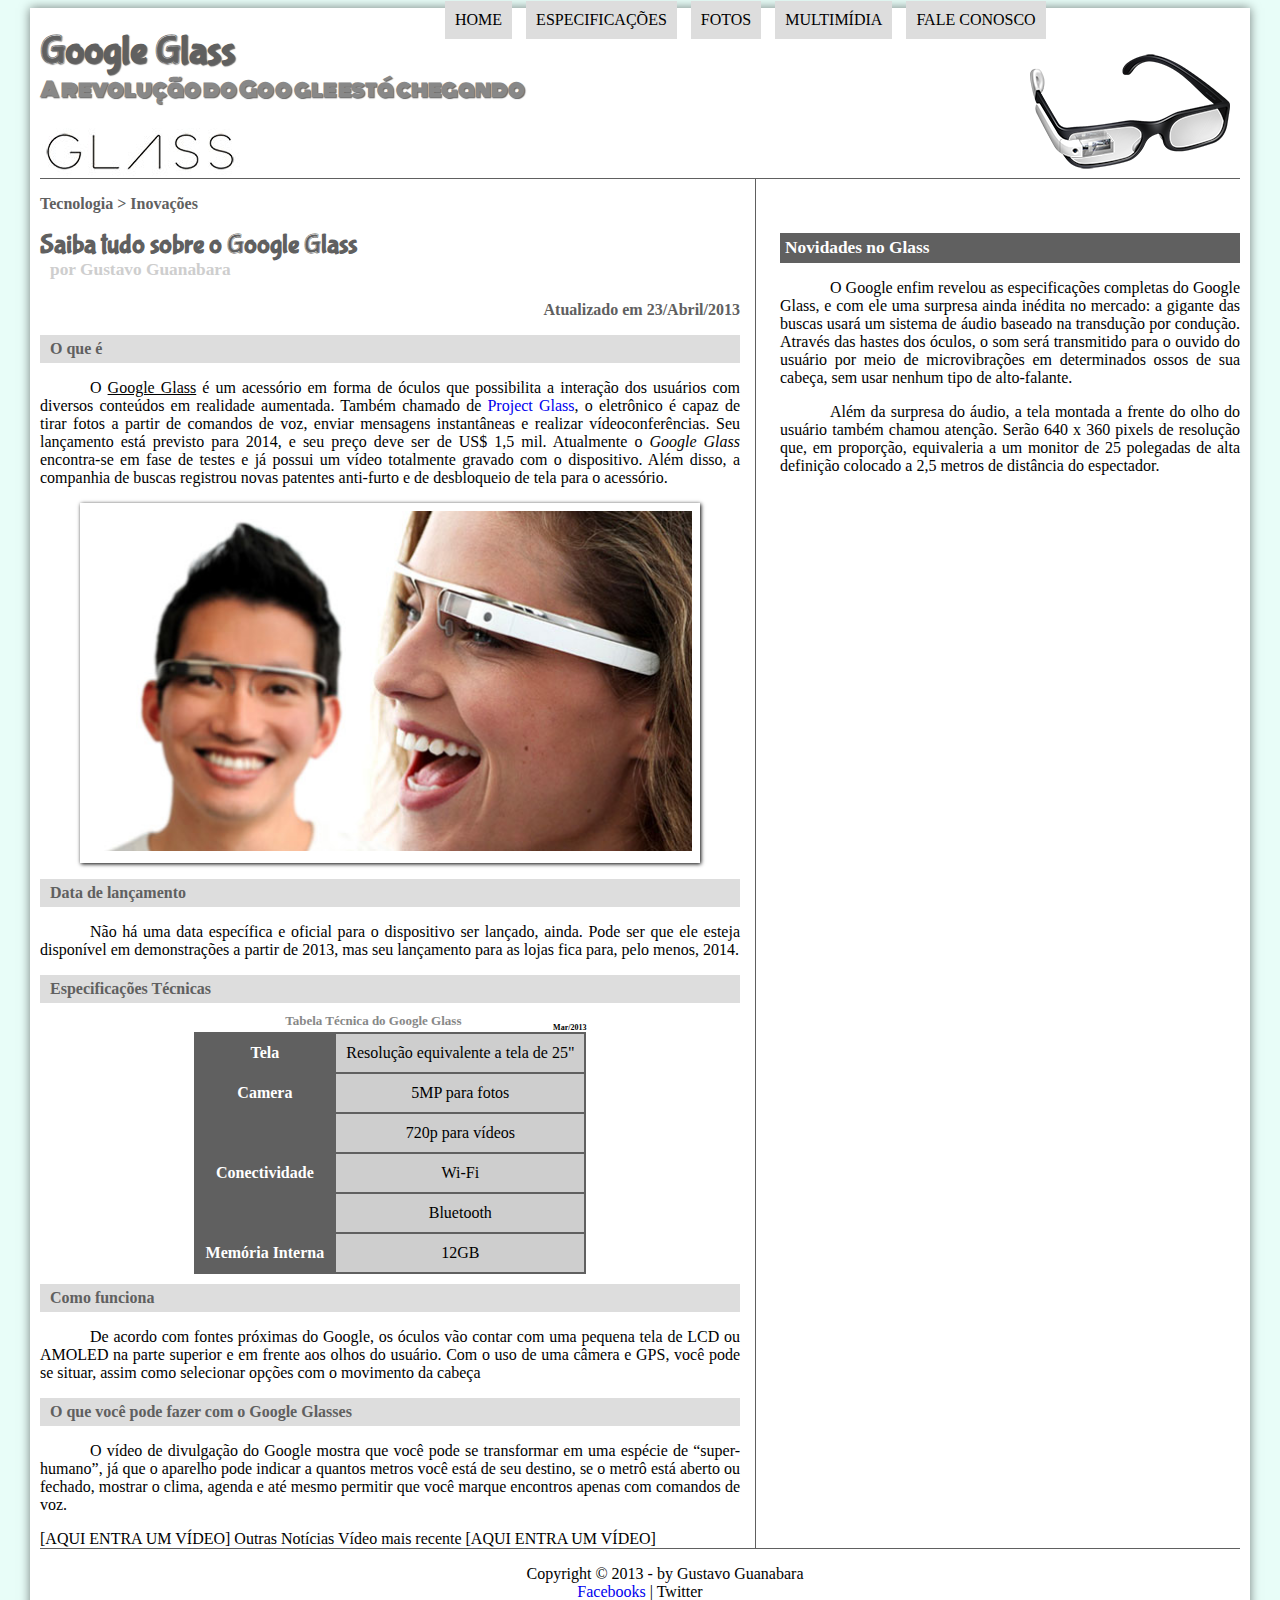
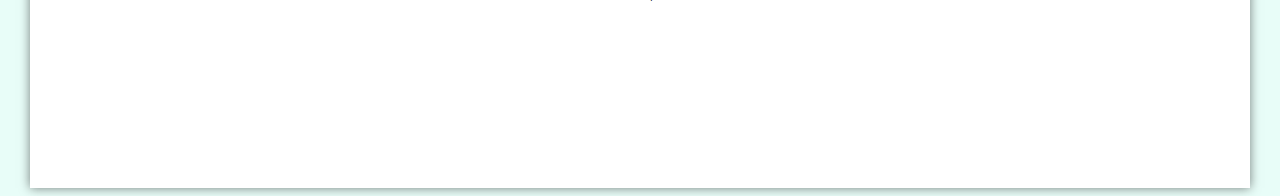
<file: index.html>
<!DOCTYPE html>
<html lang="pt-br">
<head>
	<link rel ="stylesheet" type="text/css" href="_css/estilo.css"/>
	<meta charset="UTF-8"/>
	<title>Tudo sobre o Google GlassXXXX</title>
</head>
<script src ="_javascript/funcoes.js" language ="javascript"></script>
<body>
	<div id="interface">
		<header id="cabecalho">
			<hgroup>
				<h1>Google Glass</h1>
				<h2>A revolução do Google está chegando</h2>
			</hgroup>
			<img id="icone" src="_imagens/glass-oculos-preto-peq.png"/>
			<nav id="menu">
				<h1>Menu Principal</h1>
				<ul type="square">
					<li onmouseover="mudaFoto('home.png')" onmouseout="mudaFoto('glass-oculos-preto-peq.png')"><a href="">Home</a></li>
					<li onmouseover="mudaFoto('especificacoes.png')" onmouseout="mudaFoto('glass-oculos-preto-peq.png')"><a href="specs.html">Especificações<a/></li>
					<li onmouseover="mudaFoto('fotos.png')" onmouseout="mudaFoto('glass-oculos-preto-peq.png')"><a href="fotos.html">Fotos</a></li>
					<li onmouseover="mudaFoto('multimidia.png')" onmouseout="mudaFoto('glass-oculos-preto-peq.png')"><a href="multimidia.html">Multimídia</a></li>
					<li onmouseover="mudaFoto('mao.png')" onmouseout="mudaFoto('glass-oculos-preto-peq.png')"><a href="fale-conosco.html">Fale conosco</a></li>
				</ul>
			</nav>
		</header>
		<section id="corpo">
			<article id="noticia-principal">
				<header id="cabecalho-de-artigo">
					<hgroup>		
						<h3>Tecnologia > Inovações</h3>
						<h1>Saiba tudo sobre o Google Glass</h1>
						<h2>por Gustavo Guanabara</h2>
						<h3 class="direita">Atualizado em 23/Abril/2013</h3>
					</hgroup>	
				</header>
				<h2>O que é</h2>
				<p>O <span style="text-decoration:underline">Google Glass</span> é um acessório em forma de óculos que possibilita a interação dos usuários com diversos conteúdos em realidade aumentada. Também chamado de <a href="http://www.google.com/glass/start/" target="_blank">Project Glass</a>, o eletrônico é capaz de tirar fotos a partir de comandos de voz, enviar mensagens instantâneas e realizar vídeoconferências. Seu lançamento está previsto para 2014, e seu preço deve ser de US$ 1,5 mil. Atualmente o <em>Google Glass </em>encontra-se em fase de testes e já possui um vídeo totalmente gravado com o dispositivo. Além disso, a companhia de buscas registrou novas patentes anti-furto e de desbloqueio de tela para o acessório.</p>
				<figure class="foto-legenda">
					<img src="_imagens/glass-quadro-homem-mulher.jpg"/>
					<figcaption>
						<h3>Google Glass</h3> 
						Uma nova maneira de ver o mundo!
					</figcaption>
				</figure>
				<h2>Data de lançamento</h2>
				<p>Não há uma data específica e oficial para o dispositivo ser lançado, ainda. Pode ser que ele esteja disponível em demonstrações a partir de 2013, mas seu lançamento para as lojas fica para, pelo menos, 2014.</p>

				<h2>Especificações Técnicas</h2>

				<table id="tabelaspec">
					<caption>
						Tabela Técnica do Google Glass <span>Mar/2013</span>
					</caption>	
						<tr><td class="ce">Tela</td><td class="cd">Resolução equivalente a tela de 25"</td></tr>

						<tr><td rowspan="2" class="ce">Camera</td><td class="cd"> 5MP para fotos</td></tr>
						<tr><td class="cd">720p para vídeos</td></tr>
						<tr><td class="ce"rowspan="2">Conectividade</td><td class="cd">Wi-Fi</td></tr>
						<tr><td class="cd">Bluetooth</td></tr>
						<tr><td class="ce">Memória Interna</td><td class="cd"> 12GB</td></tr>
					
				</table>
				<h2>Como funciona</h2>
				<p>De acordo com fontes próximas do Google, os óculos vão contar com uma pequena tela de LCD ou AMOLED na parte superior e em frente aos olhos do usuário. Com o uso de uma câmera e GPS, você pode se situar, assim como selecionar opções com o movimento da cabeça</p>

				<h2>O que você pode fazer com o Google Glasses</h2>
				<p>O vídeo de divulgação do Google mostra que você pode se transformar em uma espécie de “super-humano”, já que o aparelho pode indicar a quantos metros você está de seu destino, se o metrô está aberto ou fechado, mostrar o clima, agenda e até mesmo permitir que você marque encontros apenas com comandos de voz.</p>

				[AQUI ENTRA UM VÍDEO]

				Outras Notícias
				Vídeo mais recente

				[AQUI ENTRA UM VÍDEO]
			</article>
		</section>
		<aside id="lateral">
			<h2>Novidades no Glass</h2>
			<p>O Google enfim revelou as especificações completas do Google Glass, e com ele uma surpresa ainda inédita no mercado: a gigante das buscas usará um sistema de áudio baseado na transdução por condução. Através das hastes dos óculos, o som será transmitido para o ouvido do usuário por meio de microvibrações em determinados ossos de sua cabeça, sem usar nenhum tipo de alto-falante.</p>

			<p>Além da surpresa do áudio, a tela montada a frente do olho do usuário também chamou atenção. Serão 640 x 360 pixels de resolução que, em proporção, equivaleria a um monitor de 25 polegadas de alta definição colocado a 2,5 metros de distância do espectador.</p>
		</aside>
		<footer id="rodape">
			<p>Copyright &copy; 2013 - by Gustavo Guanabara <br/><a href="facebook.com.br" target="_blank">Facebooks</a> | Twitter</p>
		</footer>
	</div>
</body>
</html>
</file>
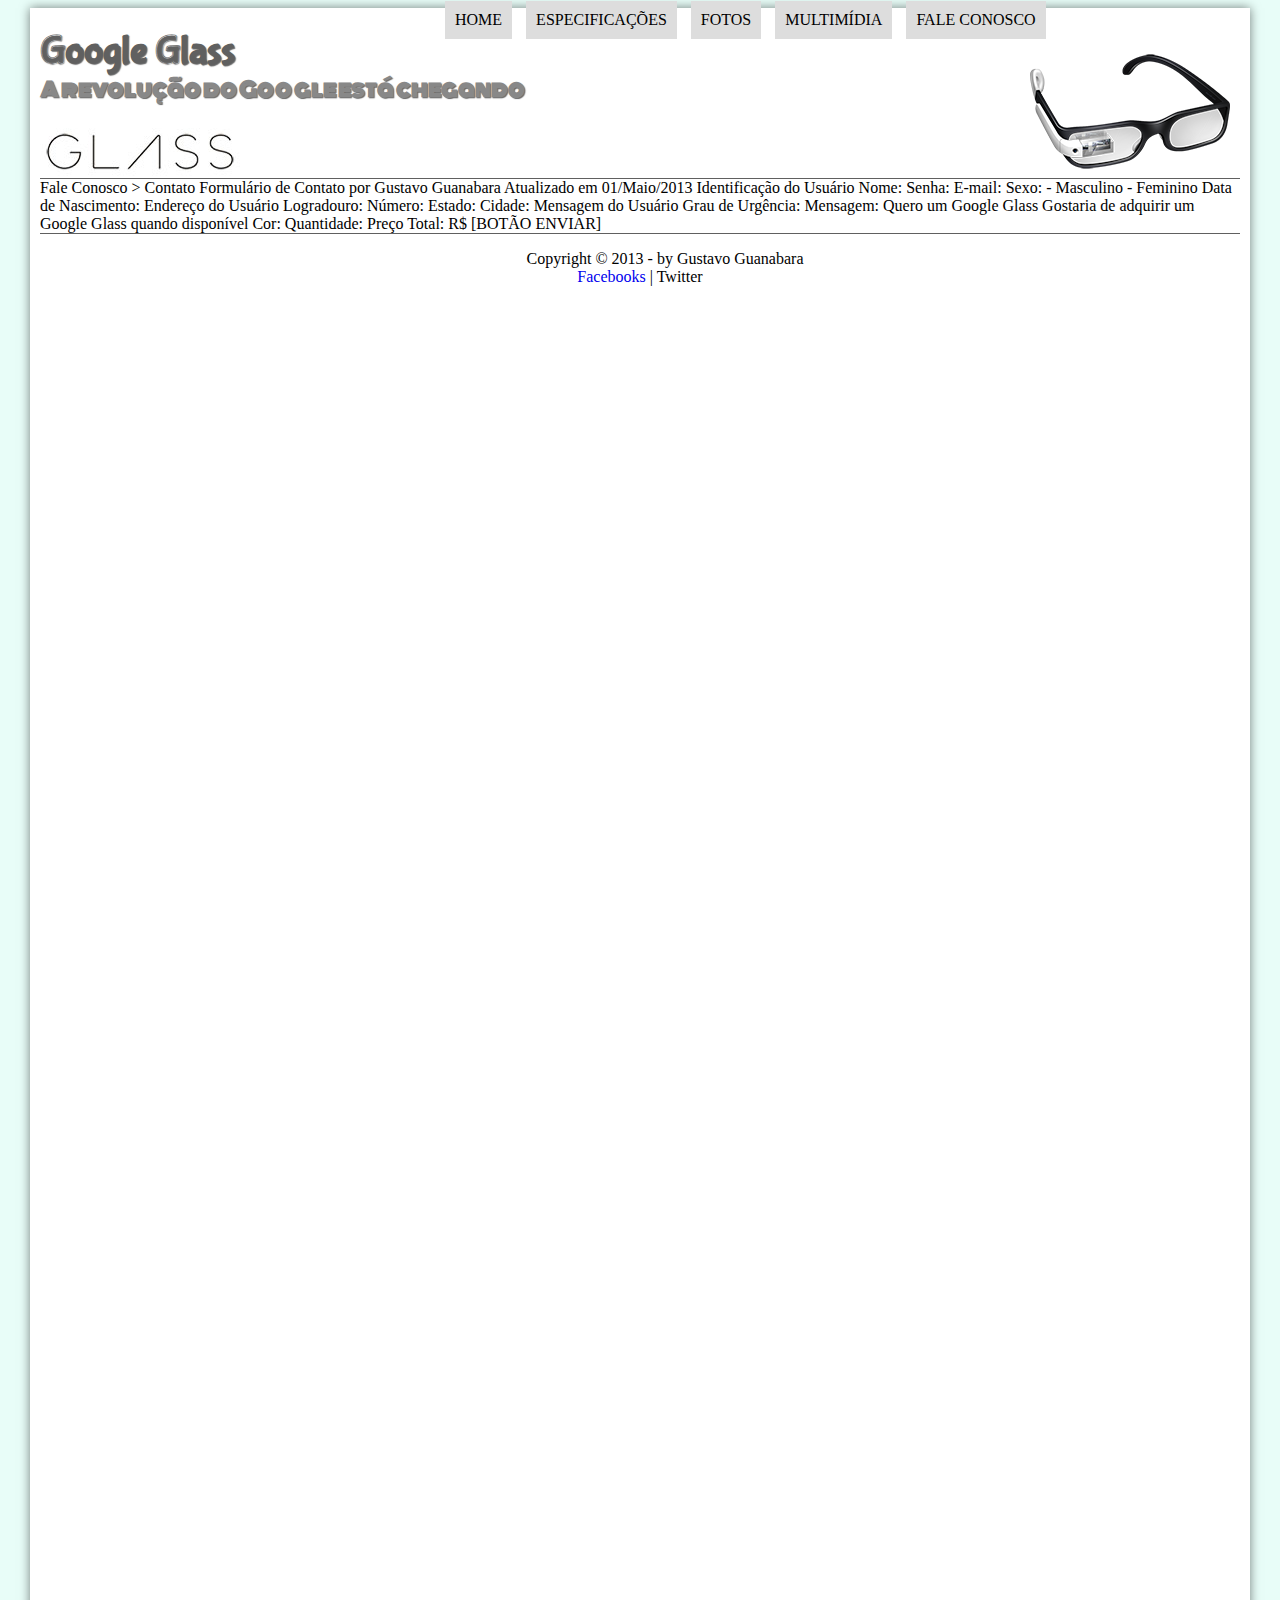
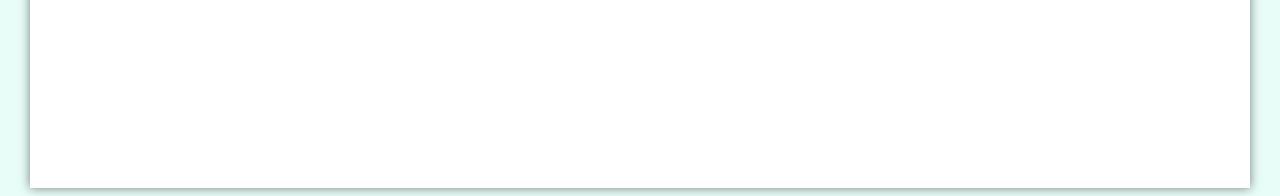
<file: fale-conosco.html>
<!DOCTYPE html>
<html lang="pt-br">
<head>
    <link rel ="stylesheet" type="text/css" href="_css/estilo.css"/>
    <meta charset="UTF-8"/>
    <title>Tudo sobre o Google Glass</title>
</head>
<script src ="_javascript/funcoes.js" language ="javascript"></script>
<body>
    <div id="interface">
        <header id="cabecalho">
            <hgroup>
                <h1>Google Glass</h1>
                <h2>A revolução do Google está chegando</h2>
            </hgroup>
            <img id="icone" src="_imagens/glass-oculos-preto-peq.png"/>
            <nav id="menu">
                <h1>Menu Principal</h1>
                <ul type="square">
                    <li onmouseover="mudaFoto('home.png')" onmouseout="mudaFoto('glass-oculos-preto-peq.png')"><a href="index.html">Home</a></li>
                    <li onmouseover="mudaFoto('especificacoes.png')" onmouseout="mudaFoto('glass-oculos-preto-peq.png')"><a href="specs.html">Especificações</a></li>
                    <li onmouseover="mudaFoto('fotos.png')" onmouseout="mudaFoto('glass-oculos-preto-peq.png')"><a href="fotos.html">Fotos</a></li>
                    <li onmouseover="mudaFoto('multimidia.png')" onmouseout="mudaFoto('glass-oculos-preto-peq.png')"><a href="multimidia.html">Multimídia</a></li>
                    <li onmouseover="mudaFoto('mao.png')" onmouseout="mudaFoto('glass-oculos-preto-peq.png')"><a href="fale-conosco.html">Fale conosco</a></li>
                </ul>
            </nav>
        </header>

Fale Conosco > Contato
Formulário de Contato
por Gustavo Guanabara
Atualizado em 01/Maio/2013

Identificação do Usuário
    Nome:
    Senha:
    E-mail:
    Sexo:
        - Masculino
        - Feminino
    Data de Nascimento:

Endereço do Usuário
    Logradouro:
    Número:
    Estado:
    Cidade:

Mensagem do Usuário
    Grau de Urgência:
    Mensagem:

Quero um Google Glass
    Gostaria de adquirir um Google Glass quando disponível
    Cor:
    Quantidade:
    Preço Total: R$


[BOTÃO ENVIAR]

        <footer id="rodape">
            <p>Copyright &copy; 2013 - by Gustavo Guanabara <br/><a href="facebook.com.br" target="_blank">Facebooks</a> | Twitter</p>
        </footer>
    </div>
</body>
</html>
</file>
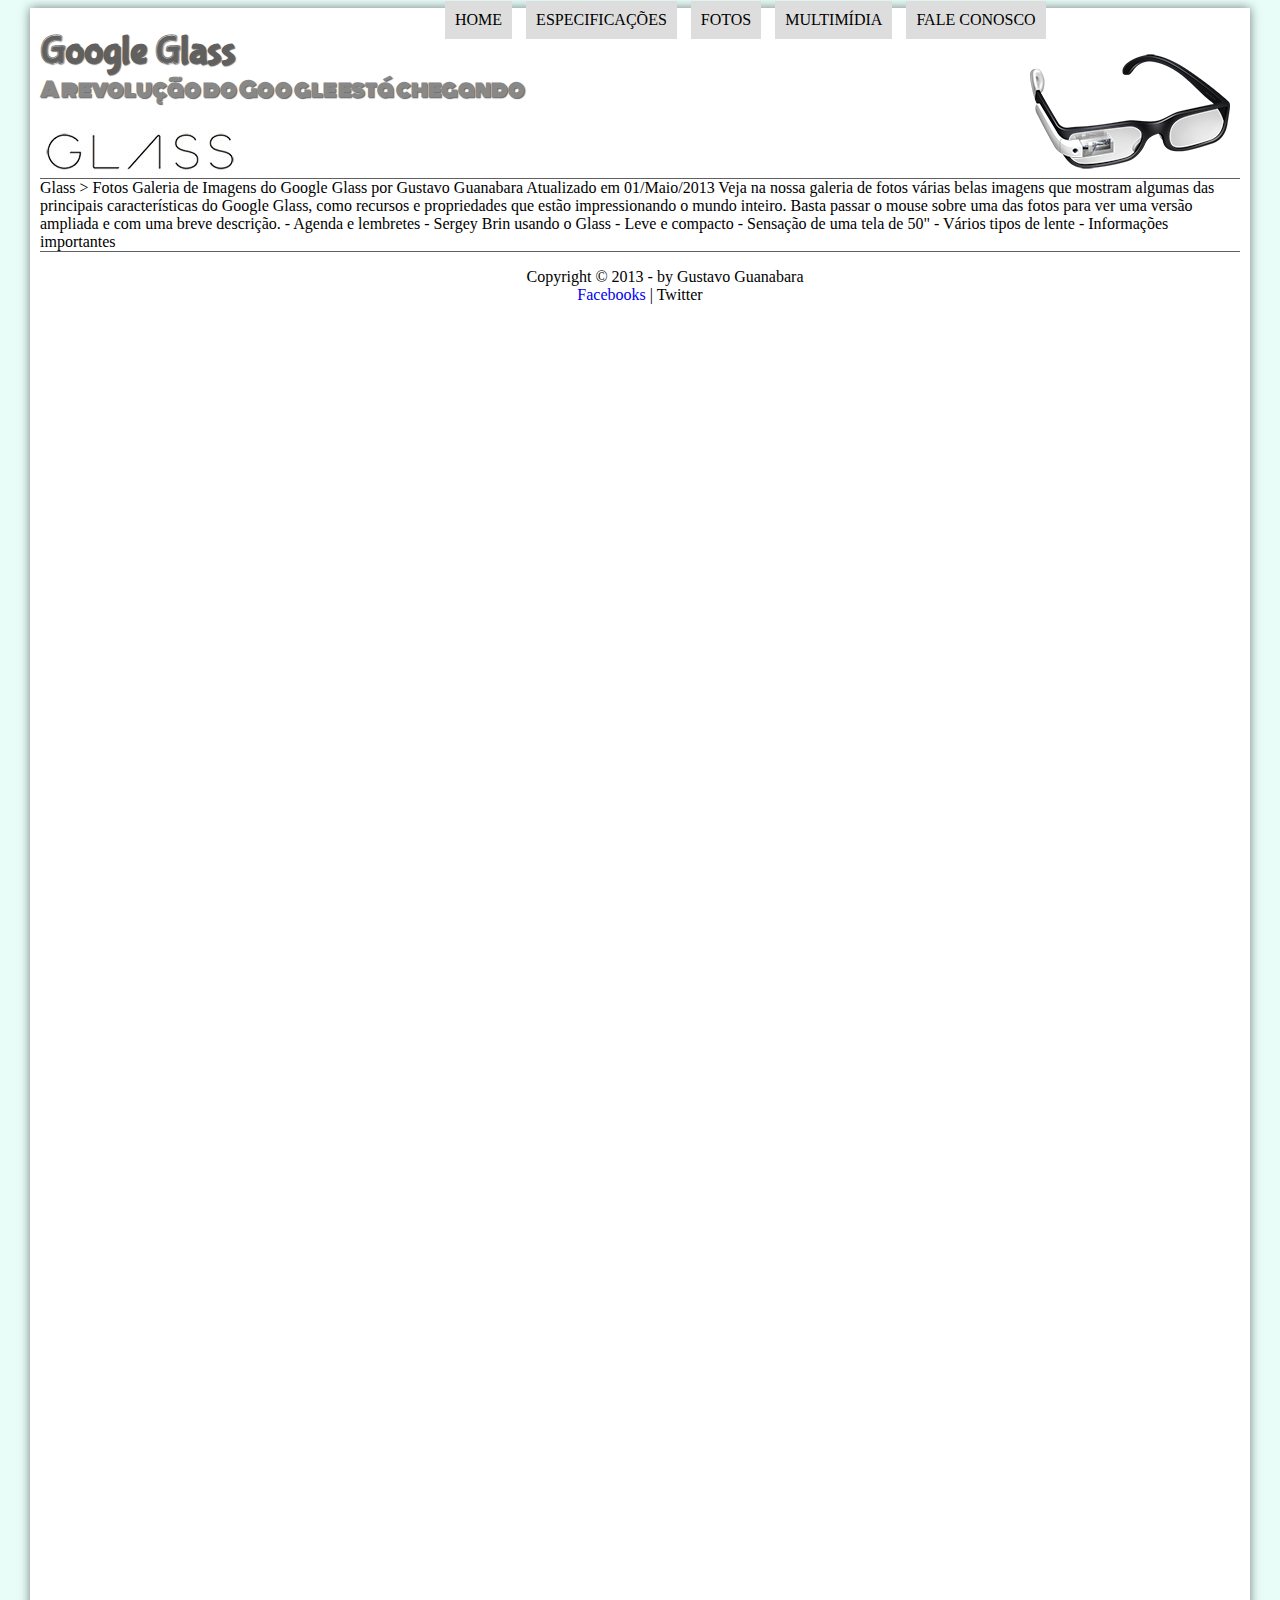
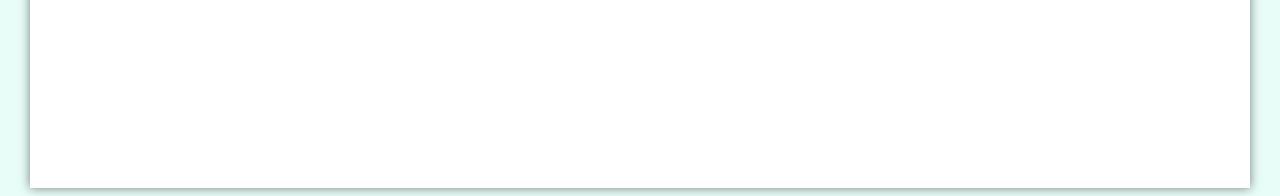
<file: fotos.html>
<!DOCTYPE html>
<html lang="pt-br">
<head>
	<link rel ="stylesheet" type="text/css" href="_css/estilo.css"/>
	<meta charset="UTF-8"/>
	<title>Tudo sobre o Google Glass</title>
</head>
<script src ="_javascript/funcoes.js" language ="javascript"></script>
<body>
	<div id="interface">
		<header id="cabecalho">
			<hgroup>
				<h1>Google Glass</h1>
				<h2>A revolução do Google está chegando</h2>
			</hgroup>
			<img id="icone" src="_imagens/glass-oculos-preto-peq.png"/>
			<nav id="menu">
				<h1>Menu Principal</h1>
				<ul type="square">
					<li onmouseover="mudaFoto('home.png')" onmouseout="mudaFoto('glass-oculos-preto-peq.png')"><a href="index.html">Home</a></li>
					<li onmouseover="mudaFoto('especificacoes.png')" onmouseout="mudaFoto('glass-oculos-preto-peq.png')"><a href="specs.html">Especificações</a></li>
					<li onmouseover="mudaFoto('fotos.png')" onmouseout="mudaFoto('glass-oculos-preto-peq.png')"><a href="fotos.html">Fotos</a></li>
					<li onmouseover="mudaFoto('multimidia.png')" onmouseout="mudaFoto('glass-oculos-preto-peq.png')"><a href="multimidia.html">Multimídia</a></li>
					<li onmouseover="mudaFoto('mao.png')" onmouseout="mudaFoto('glass-oculos-preto-peq.png')"><a href="fale-conosco.html">Fale conosco</a></li>
				</ul>
			</nav>
		</header>

Glass > Fotos
Galeria de Imagens do Google Glass
por Gustavo Guanabara
Atualizado em 01/Maio/2013

Veja na nossa galeria de fotos várias belas imagens que mostram algumas das principais características do Google Glass, como recursos e propriedades que estão impressionando o mundo inteiro. Basta passar o mouse sobre uma das fotos para ver uma versão ampliada e com uma breve descrição.

- Agenda e lembretes
- Sergey Brin usando o Glass
- Leve e compacto
- Sensação de uma tela de 50"
- Vários tipos de lente
- Informações importantes

		<footer id="rodape">
			<p>Copyright &copy; 2013 - by Gustavo Guanabara <br/><a href="facebook.com.br" target="_blank">Facebooks</a> | Twitter</p>
		</footer>
	</div>
</body>
</html>
</file>
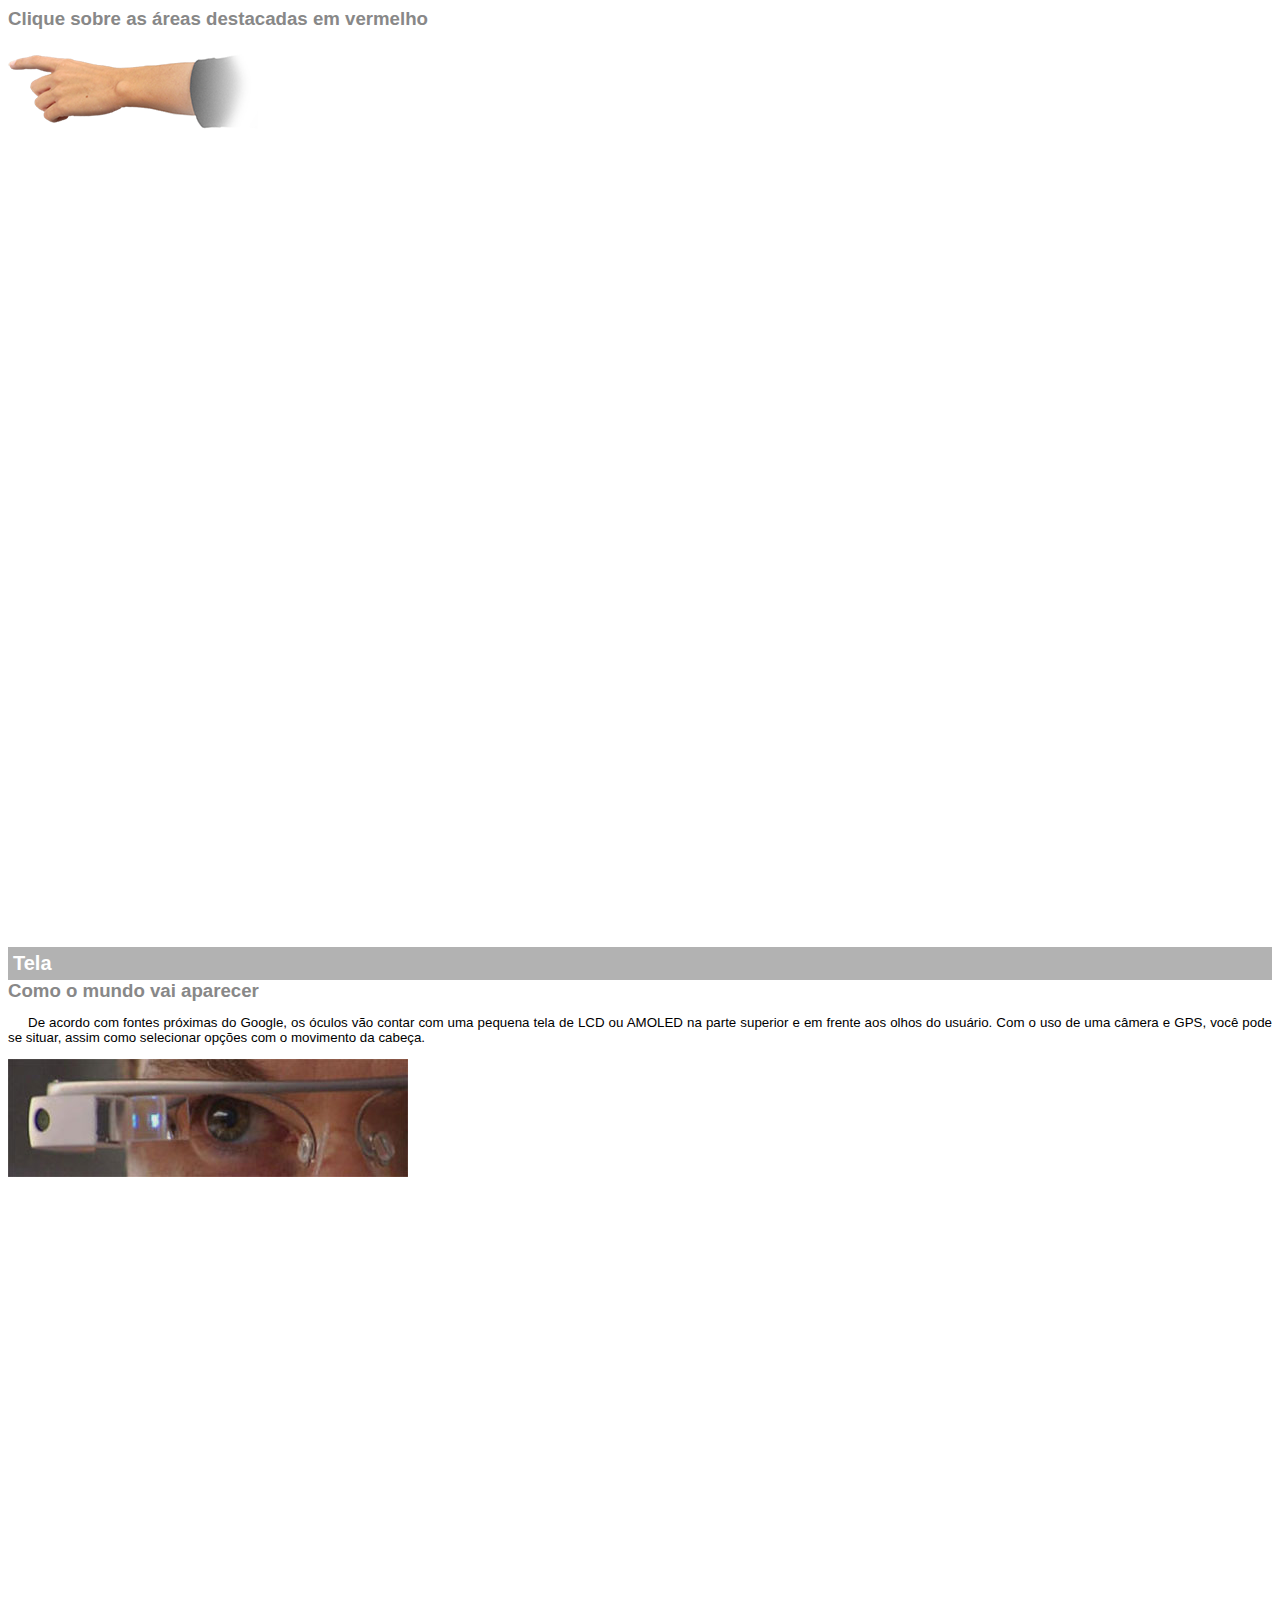
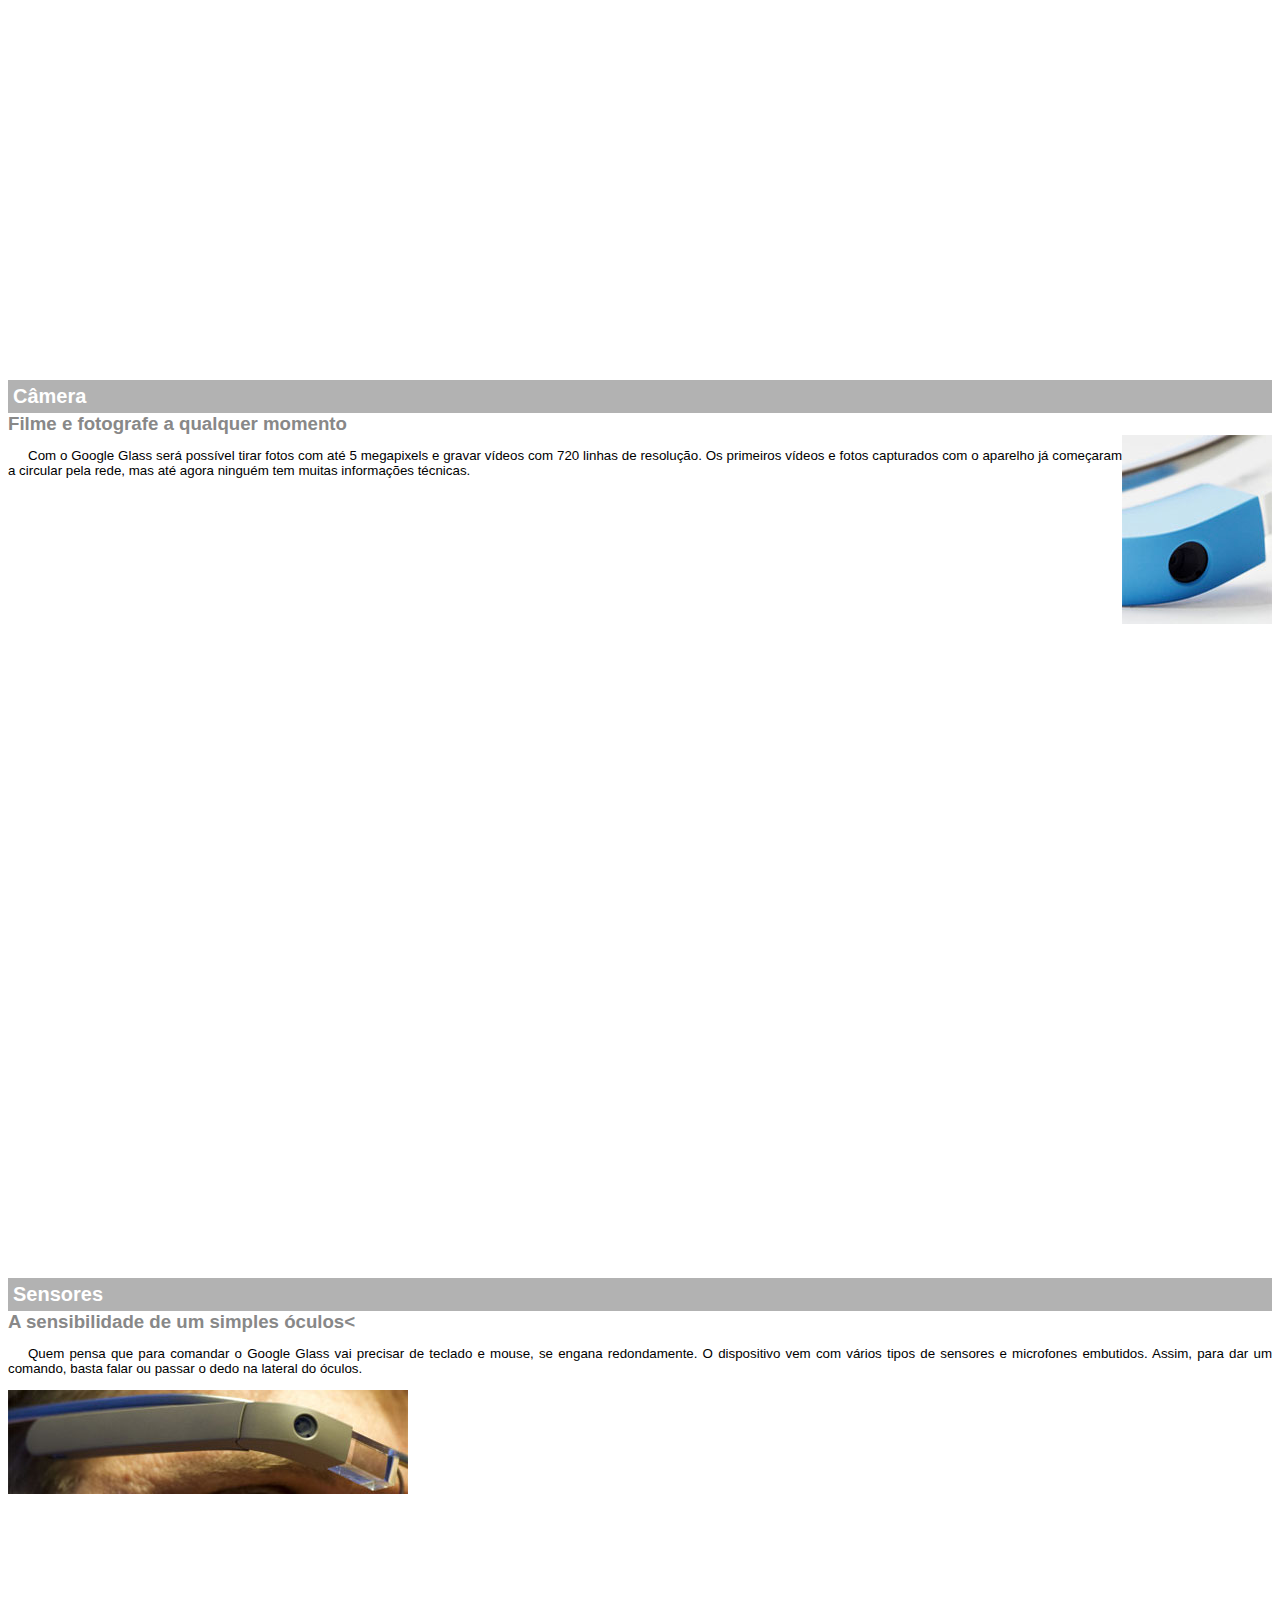
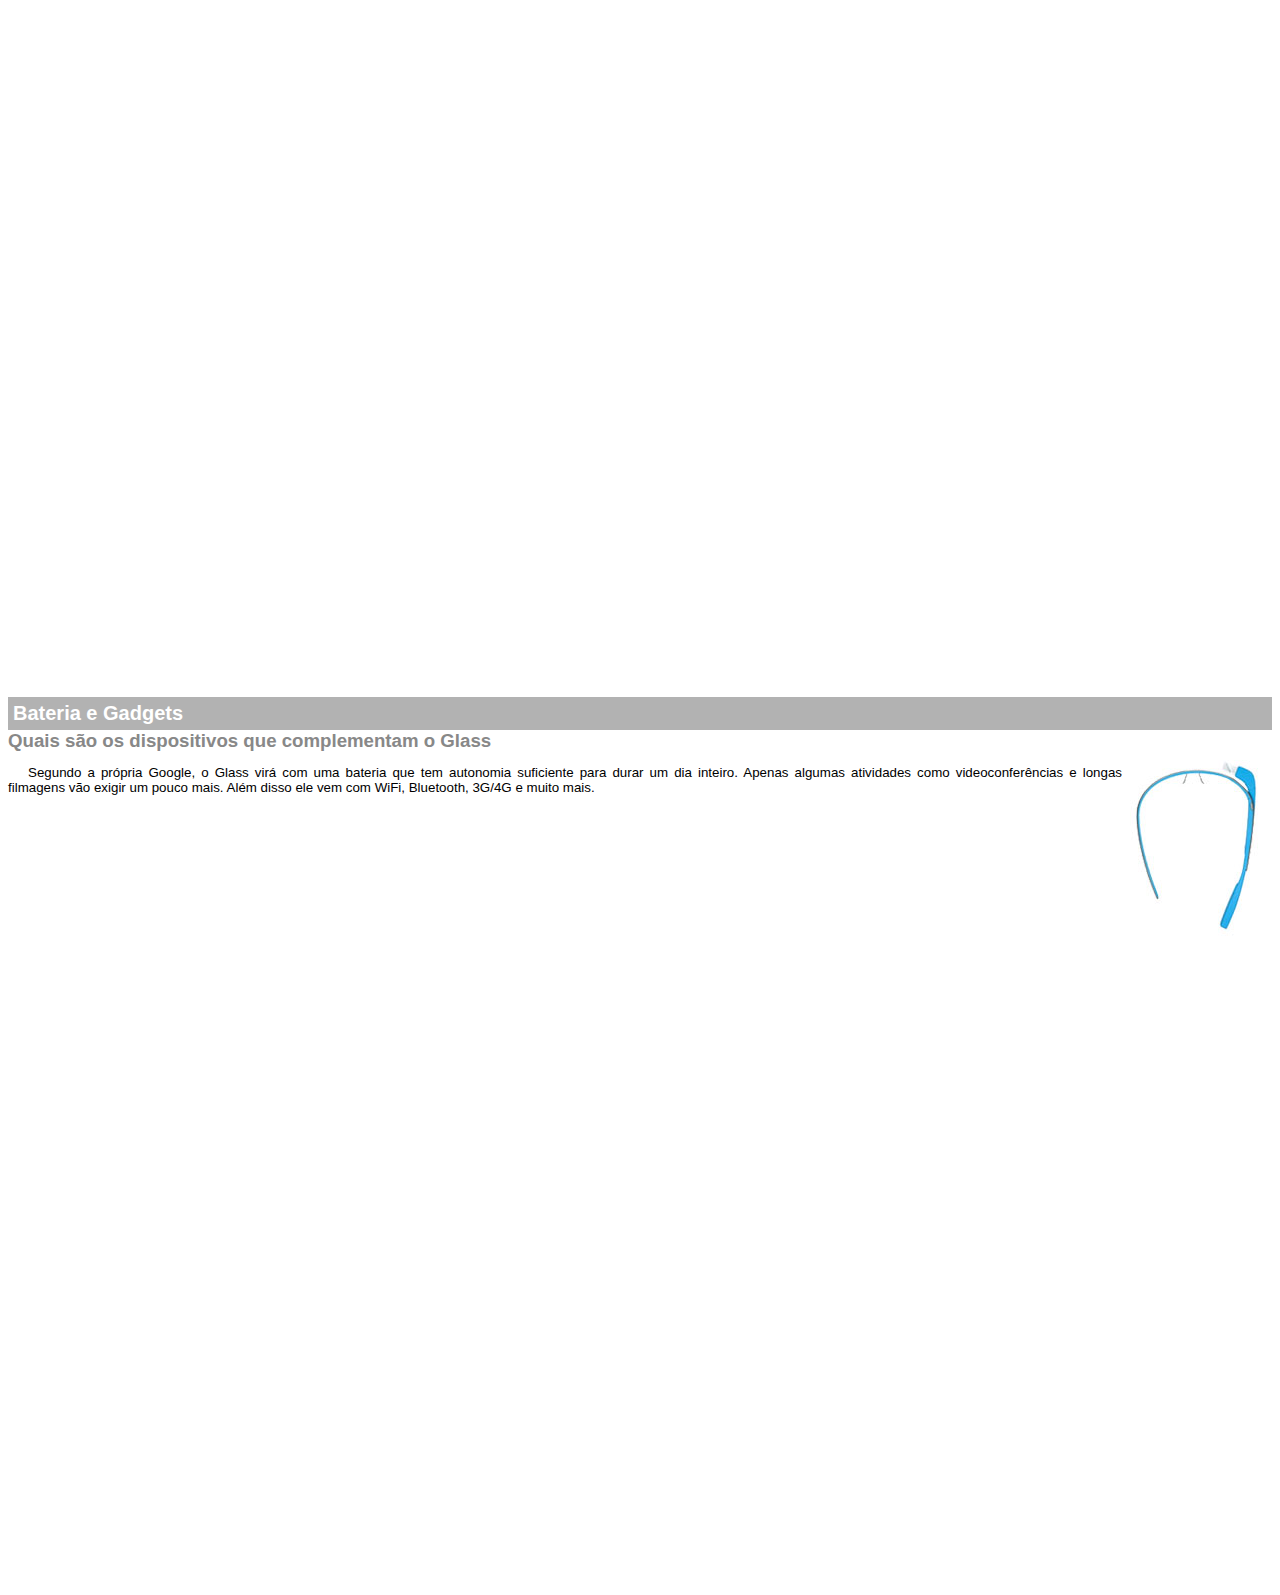
<file: google-glass.html>
<!DOCTYPE html>
<html>
<head>
	<meta charset="UTF-8">
	<title>Formataçõs sobre o google glass</title>
	<style type="text/css">
		body {
			font-family: Arial;
			font-size: 10pt;
		}
		p{
			text-align: justify;
			text-indent: 20px;
		}
		h1{
			font-size: 15pt;
			color: #ffffff;
			background-color: rgba(0,0,0,.3);
			padding: 5px;
			margin: 0px;
		}
		article h2{
			font-size: 14pt;
			color: #888888;
			margin:0px;
		}
		article{
			margin-bottom: 800px;
		}
		img.img-direita{
			float: right;
			margin-left:left;
			display: block
		}
	</style>
</head>
<body>
	<article id="topo">
		<header>
			<h2>Clique sobre as áreas destacadas em vermelho</h2>
		</header>
		<img src="_imagens/mao.png" alt="Mão apontando para a esquerda"/>
	</article>

	<article id="tela">
		<header>
			<h1>Tela</h1>
			<h2>Como o mundo vai aparecer</h2>
		</header>
		<p>
			De acordo com fontes próximas do Google, os óculos vão contar com uma pequena tela de LCD ou AMOLED na parte superior e em frente aos olhos do usuário. Com o uso de uma câmera e GPS, você pode se situar, assim como selecionar opções com o movimento da cabeça.
		</p>
		<img src="_imagens/det-tela.jpg" alt="Tela do Google Glass"/>
	</article>

	<article id="camera">
		<header>
			<h1>Câmera</h1>
			<h2>Filme e fotografe a qualquer momento</h2>
		</header>
		<img src="_imagens/det-camera.jpg" class="img-direita">
		<p>
			Com o Google Glass será possível tirar fotos com até 5 megapixels e gravar vídeos com 720 linhas de resolução. Os primeiros vídeos e fotos capturados com o aparelho já começaram a circular pela rede, mas até agora ninguém tem muitas informações técnicas.
		</p>	
	</article>
	<article id="sensores">
		<header>
			<h1>Sensores</h1>
			<h2>A sensibilidade de um simples óculos<</h2>
		</header>
		<p>
			Quem pensa que para comandar o Google Glass vai precisar de teclado e mouse, se engana redondamente. O dispositivo vem com vários tipos de sensores e microfones embutidos. Assim, para dar um comando, basta falar ou passar o dedo na lateral do óculos.
		</p>
		<img src="_imagens/det-touch.jpg">
	</article>
	<article id="bateria">
		<header>
			<h1>Bateria e Gadgets</h1>
			<h2>Quais são os dispositivos que complementam o Glass</h2>
		</header>
		<img src="_imagens/det-bateria.jpg" class="img-direita">
		<p>
			Segundo a própria Google, o Glass virá com uma bateria que tem autonomia suficiente para durar um dia inteiro. Apenas algumas atividades como videoconferências e longas filmagens vão exigir um pouco mais. Além disso ele vem com WiFi, Bluetooth, 3G/4G e muito mais.
		</p>
	</article>
</body>
</html>
</file>
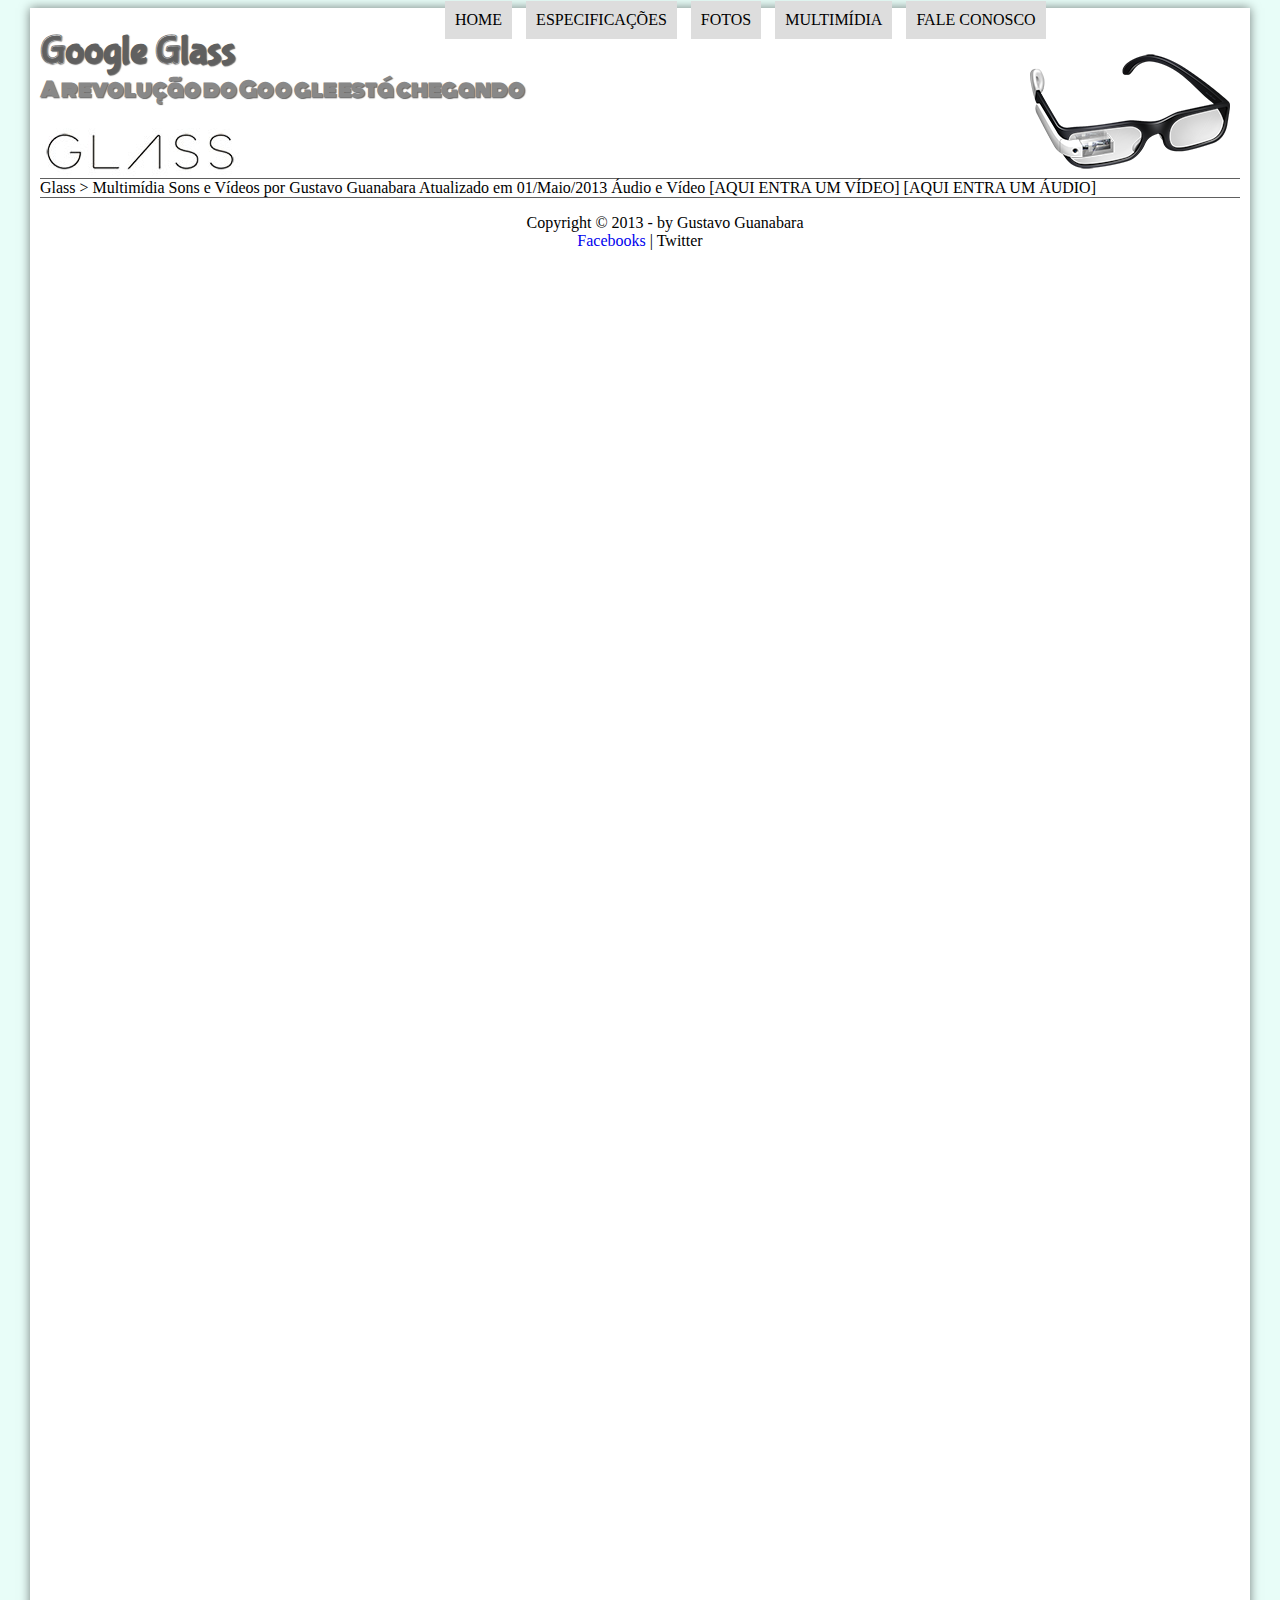
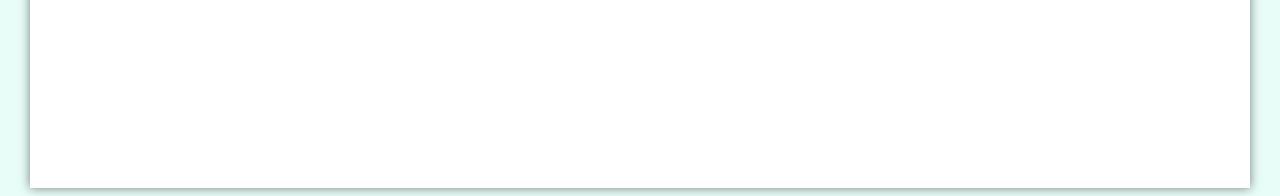
<file: multimidia.html>
<!DOCTYPE html>
<html lang="pt-br">
<head>
	<link rel ="stylesheet" type="text/css" href="_css/estilo.css"/>
	<meta charset="UTF-8"/>
	<title>Tudo sobre o Google Glass</title>
</head>
<script src ="_javascript/funcoes.js" language ="javascript"></script>
<body>
	<div id="interface">
		<header id="cabecalho">
			<hgroup>
				<h1>Google Glass</h1>
				<h2>A revolução do Google está chegando</h2>
			</hgroup>
			<img id="icone" src="_imagens/glass-oculos-preto-peq.png"/>
			<nav id="menu">
				<h1>Menu Principal</h1>
				<ul type="square">
					<li onmouseover="mudaFoto('home.png')" onmouseout="mudaFoto('glass-oculos-preto-peq.png')"><a href="index.html">Home</a></li>
					<li onmouseover="mudaFoto('especificacoes.png')" onmouseout="mudaFoto('glass-oculos-preto-peq.png')"><a href="specs.html">Especificações</a></li>
					<li onmouseover="mudaFoto('fotos.png')" onmouseout="mudaFoto('glass-oculos-preto-peq.png')"><a href="fotos.html">Fotos</a></li>
					<li onmouseover="mudaFoto('multimidia.png')" onmouseout="mudaFoto('glass-oculos-preto-peq.png')"><a href="multimidia.html">Multimídia</a></li>
					<li onmouseover="mudaFoto('mao.png')" onmouseout="mudaFoto('glass-oculos-preto-peq.png')"><a href="fale-conosco.html">Fale conosco</a></li>
				</ul>
			</nav>
		</header>

Glass > Multimídia
Sons e Vídeos
por Gustavo Guanabara
Atualizado em 01/Maio/2013


Áudio e Vídeo

[AQUI ENTRA UM VÍDEO]
[AQUI ENTRA UM ÁUDIO]


		<footer id="rodape">
			<p>Copyright &copy; 2013 - by Gustavo Guanabara <br/><a href="facebook.com.br" target="_blank">Facebooks</a> | Twitter</p>
		</footer>
	</div>
</body>
</html>
</file>
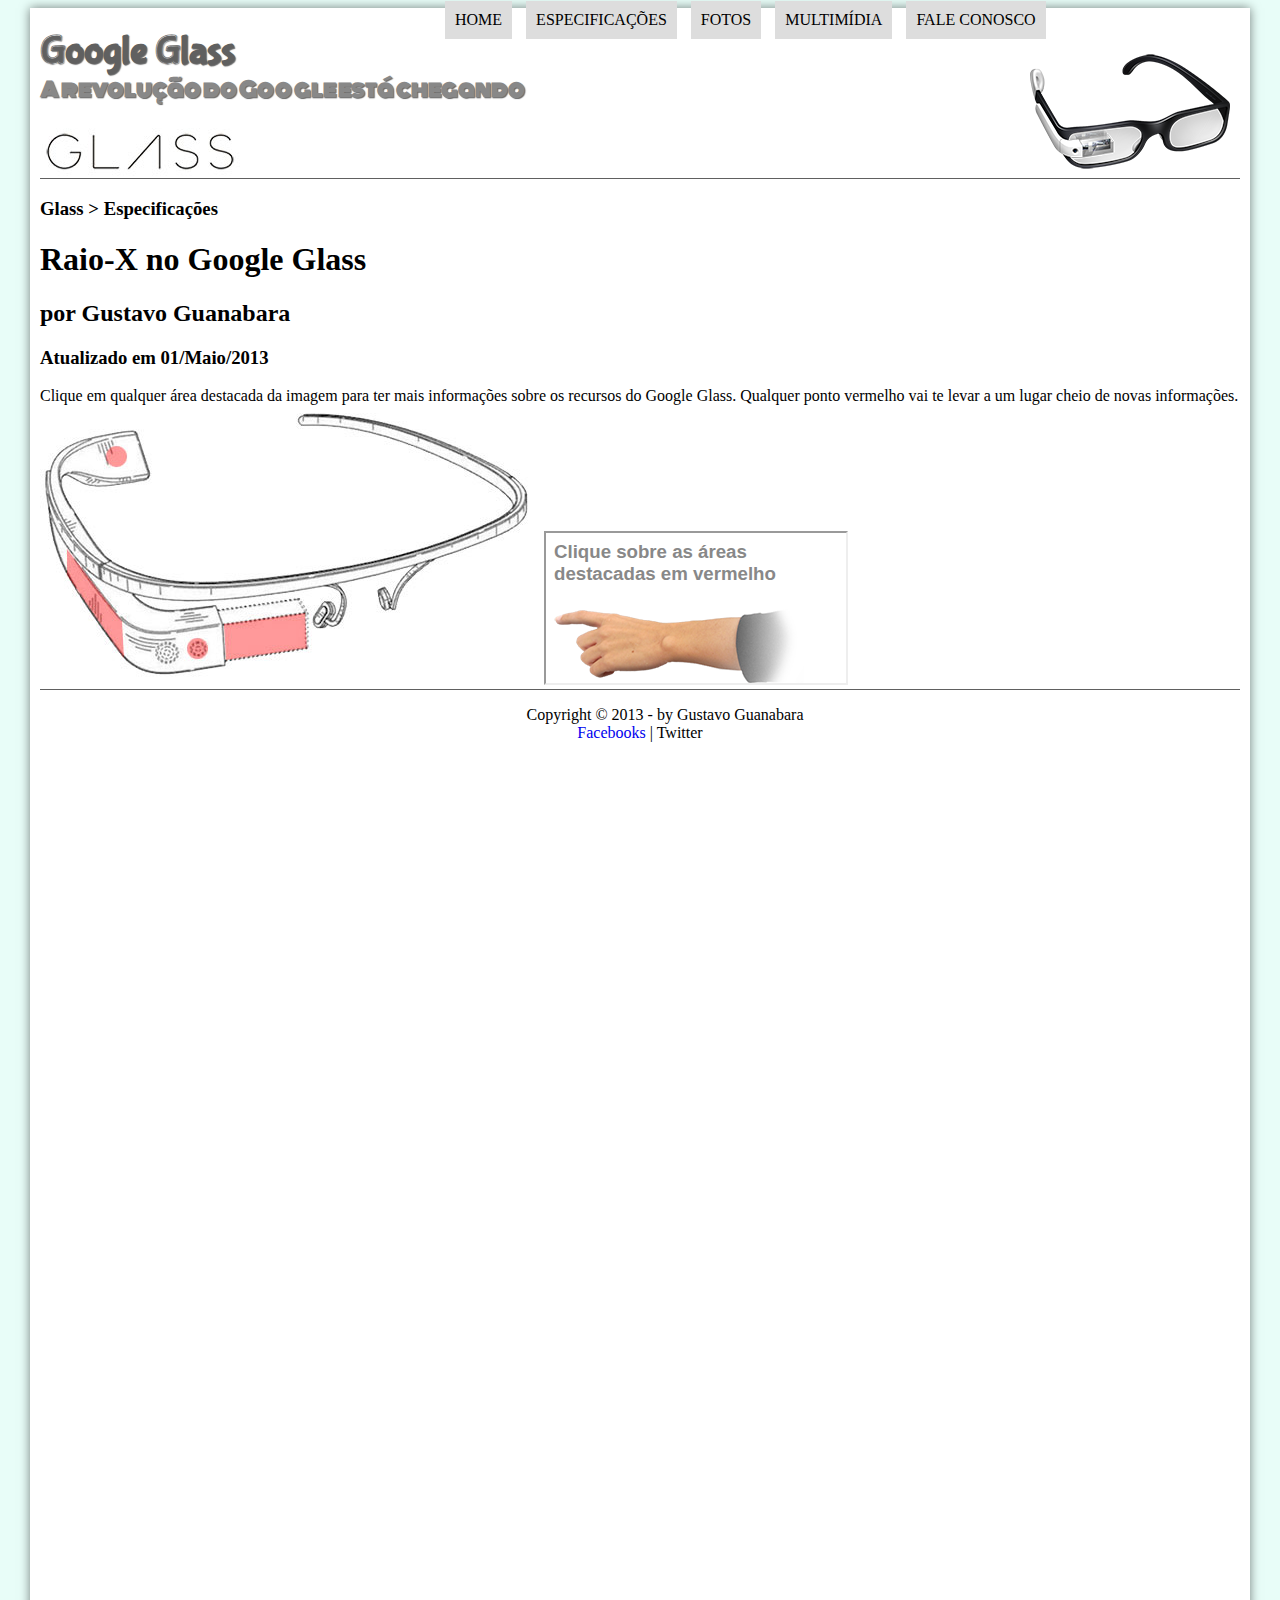
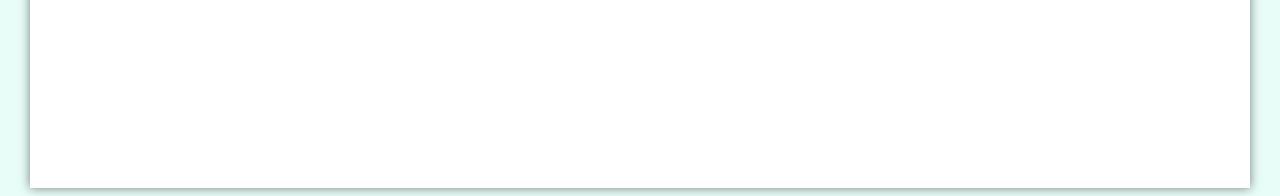
<file: specs.html>
<!DOCTYPE html>
<html lang="pt-br">
<head>
	<link rel ="stylesheet" type="text/css" href="_css/estilo.css"/>
	<meta charset="UTF-8"/>
	<title>Tudo sobre o Google Glass</title>
</head>
<script src ="_javascript/funcoes.js" language ="javascript"></script>
<body>
	<div id="interface">
		<header id="cabecalho">
			<hgroup>
				<h1>Google Glass</h1>
				<h2>A revolução do Google está chegando</h2>
			</hgroup>
			<img id="icone" src="_imagens/glass-oculos-preto-peq.png"/>
			<nav id="menu">
				<h1>Menu Principal</h1>
				<ul type="square">
					<li onmouseover="mudaFoto('home.png')" onmouseout="mudaFoto('glass-oculos-preto-peq.png')"><a href="index.html">Home</a></li>
					<li onmouseover="mudaFoto('especificacoes.png')" onmouseout="mudaFoto('glass-oculos-preto-peq.png')"><a href="specs.html">Especificações</a></li>
					<li onmouseover="mudaFoto('fotos.png')" onmouseout="mudaFoto('glass-oculos-preto-peq.png')"><a href="fotos.html">Fotos</a></li>
					<li onmouseover="mudaFoto('multimidia.png')" onmouseout="mudaFoto('glass-oculos-preto-peq.png')"><a href="multimidia.html">Multimídia</a></li>
					<li onmouseover="mudaFoto('mao.png')" onmouseout="mudaFoto('glass-oculos-preto-peq.png')"><a href="fale-conosco.html">Fale conosco</a></li>
				</ul>
			</nav>
		</header>
		<section id="corpo-full">
			<header>
				<hgroup>
					<h3>Glass > Especificações</h3>
					<h1>Raio-X no Google Glass</h1>
					<h2>por Gustavo Guanabara</h2>
					<h3>Atualizado em 01/Maio/2013</h3>
				</hgroup>

				Clique em qualquer área destacada da imagem para ter mais informações sobre os recursos do Google Glass. Qualquer ponto vermelho vai te levar a um lugar cheio de novas informações.
				<section id="conteudo">
					<img src="_imagens/glass-esquema-marcado.jpg"/>
					<iframe src="google-glass.html" name="janela" id="frame-spec">
					</iframe>
				</section>
			</header>
		</section>

		<footer id="rodape">
			<p>Copyright &copy; 2013 - by Gustavo Guanabara <br/><a href="facebook.com.br" target="_blank">Facebooks</a> | Twitter</p>
		</footer>
	</div>
</body>
</html>
</file>
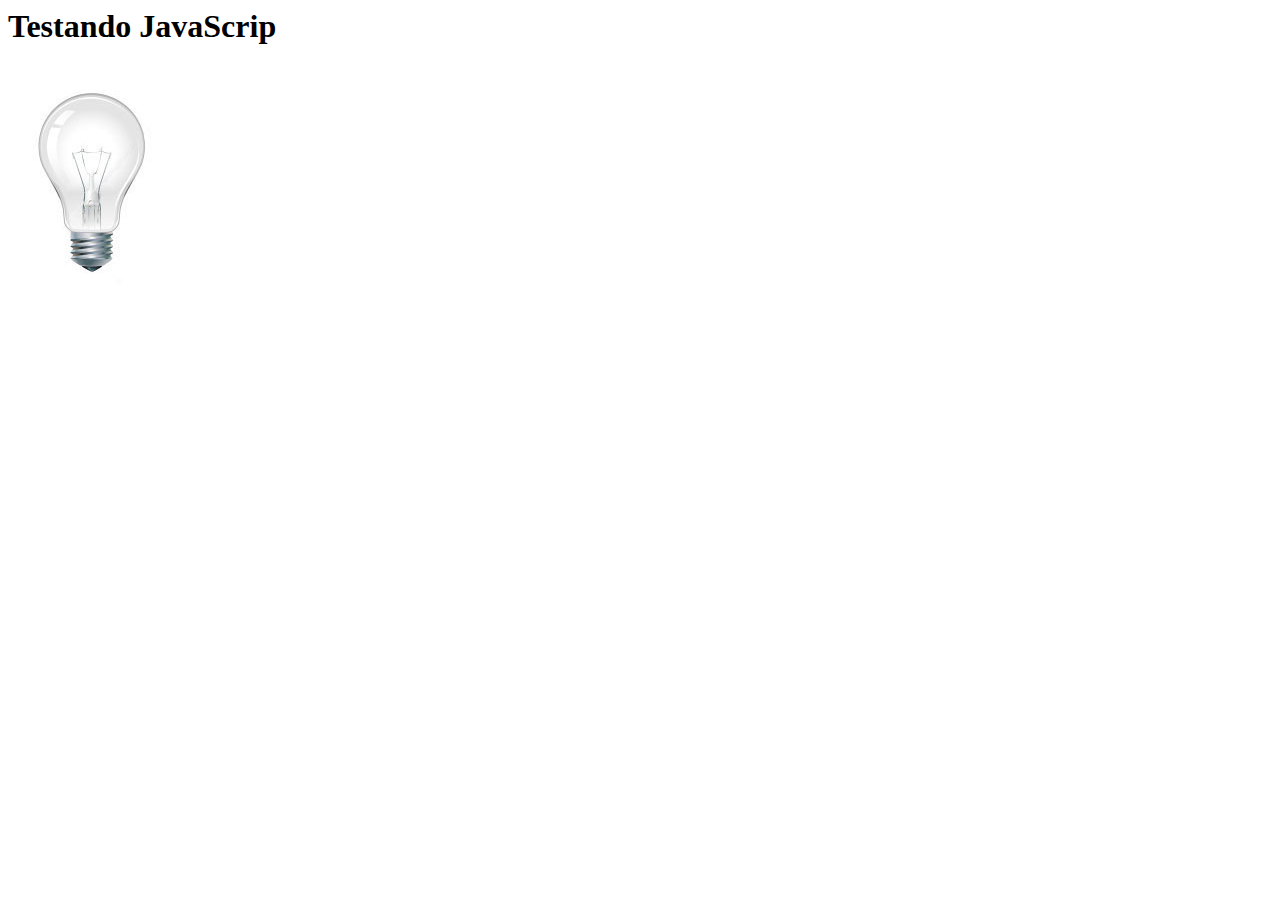
<file: teste.html>
<html lan="pt-br">

<head>
	<title>testes</title>
	<meta charset="utf-8"/>
	<script>

		var quebrada = false;  //variavel global
		
		function acendeLampada(){
			document.getElementById("luz").src="_imagens/lampada-acesa.jpg";
		}
		function apagaLampada(){
			document.getElementById("luz").src="_imagens/lampada-apagada.jpg";
		}
		function quebraLampada(){
			document.getElementById("luz").src="_imagens/lampada-quebrada.jpg";
		}
		
		function mudaLampada1(escolha){
			if(escolha == 1){
				arquivo = "_imagens/lampada-acesa.jpg";
			}
			if(escolha == 2){
				arquivo = "_imagens/lampada-apagada.jpg";
			}
			if(escolha == 3){
				arquivo = "_imagens/lampada-quebrada.jpg";
			}
			if(!quebrada){
				document.getElementById("luz").src=arquivo;
				if(escolha == 3){
					quebrada = true;
				}
			}
		}
		
		function mudaLampada(tipo){
			if(!quebrada){
				document.getElementById("luz").src="_imagens/" +tipo + ".jpg";
				if(tipo == 'lampada-quebrada')
					quebrada = true;
			}

		}
	</script>
</head>
<body>
	<h1>Testando JavaScrip</h1>
	<img src="_imagens/lampada-apagada.jpg" id="luz" onmousemove="mudaLampada('lampada-acesa')" onmouseout="mudaLampada('lampada-apagada')" onclick="mudaLampada('lampada-quebrada')">
	<script>
		//document.write("Ola, hoje é dia "+Date());  //document é o html que estamos trabalhando
	</script>

</body>
</html>
</file>
<file: _css/estilo.css>
@charset "UTF-8";
@import url('https://fonts.googleapis.com/css2?family=Monoton&display=swap');
@font-face{
	font-family:"FonteLogo";
	src: url("../_fonts/bubblegum-sans-regular.otf");
}
		body{
			/*background-image:url("_imagens/fundo.jpg");*/
			background-color:hsla(165,81%,93%,0.7);
			/*background-color:#852178;*/
			color:rgba(0,0,0,1);
		}
		div#interface{
			width:1200px;
			height:1760px;
			margin: 0px auto 0px auto;
			background-color: #ffffff; 
			box-shadow: 0px 0px 10px rgba(0,0,0,0.5);
			padding: 10px ; /*se os padding's forem todos iguais, pode digitar somente uma vez */
		}

		p{
			text-align:justify; 
			text-indent:50px;
		}
		header#cabecalho img#icone{

			position: absolute;
			left: 1030px;
			top: 50px;
		}
		header#cabecalho h1{
			font-family: 'FonteLogo', sans-serif;
			font-size: 30pt;
			color: #606060;
			text-shadow: 1px 1px 1px rgba(0,0,0,0.6);
			padding: 0px;
			margin-bottom:0px;
			margin-top: 10px;
		}

		header#cabecalho h2{
			font-family: 'Monoton', cursive;
			font-size: 15pt;
			color: #888888;
			text-shadow: 1px 1px 1px rgba(0,0,0,0.6);
			margin-top: 0px;
		}

		header#cabecalho {
			border-bottom: 1px #606060 solid;
			height: 150px;
			background:url("../_imagens/glass-logo-peq.jpg") no-repeat 0px 100px;
		}

		/*Formatação de Imagens*/

		figure.foto-legenda{
			position: relative;
			border: 8px solid white;
			box-shadow: 1px 1px 4px black;
		}
		figure.foto-legenda img{
			width: 100%;
			height: 100%;
		}
		figure.foto-legenda figcaption{
			position: absolute;
			top: 0px;
			background-color: rgba(0,0,0,0.4);
			color:white;
			width: 100%;
			height: 100%;
			padding: 10px;
			box-sizing: border-box;
			opacity: 0;
			transition: opacity 1s;
		}
		figure.foto-legenda:hover figcaption{
			opacity: 1;
		}

		/* Formatação do Menu */
		nav#menu{
			display: block;

		}
		nav#menu ul{
			list-style: none;
			text-transform:uppercase;
			position: absolute;
			top:-20px;
			left:400px; 
		}
		nav#menu li{
			display: inline-block;
			background-color: #dddddd;
			padding:10px;
			margin:5px;
			transition: background-color 1s;
		}
		nav#menu li:hover{
			background-color: #606060;
		}
		nav#menu h1{
			display:none;
		}
		nav#menu a{
			color: #000000;
			text-decoration: none;

		}
		nav#menu a:hover{
			color: #ffffff;
		}

		/**/
		section#corpo{
			display: block;
			width:700px;
			float: left;
			border-right: 1px solid #606060;
			padding-right: 15px;
		}

		aside#lateral {
			display:block;
			width: 460px;
			float: right;
			padding-top: 40px;

		}
		footer#rodape{
			clear:both;
			border-top: 1px solid #606060;
		}
		footer#rodape p{
			text-align: center;
		}
		table#tabelaspec{
			border: 1px solid #606060;
			border-spacing: 0px;
			margin-left: auto;
			margin-right: auto;

		}
		table#tabelaspec td{
			border: 1px solid #606060;
			padding: 10px;
			text-align: center;
		}

		table#tabelaspec td.ce{
			color:white;
			background-color: #606060;
			vertical-align: top;
			font-weight: bold;
		}
		table#tabelaspec td.cd{
			background-color: #cecece;
		}
		table#tabelaspec caption{
			color: #888888;
			font-size: 13px;
			font-weight: bolder;
		}
		table#tabelaspec caption span{
			display:block;
			float: right;
			color: #000000;
			font-size: 8px;
			margin-top: 10px;
		}
		article#noticia-principal h2{
			font-size: 12pt;
			color: #606060;
			background-color: #dddddd;
			padding: 5px 0px 5px 10px;
			margin: 10px 0px 10px 0px;

		}
		header#cabecalho-de-artigo h1{
			font-family: 'FonteLogo', sans-serif;
			font-size: 20pt;
			color: #606060;
			padding-bottom: 0px;
			margin-top: 0px;
			margin-bottom: 0px; 		
}
 		header#cabecalho-de-artigo h2{
		
			font-size: 13pt;
			color: #cecece;
			background-color: #ffffff;
			margin-top: 0px;
			padding-top: 0px;
 		}
 		header#cabecalho-de-artigo h3{
			font-size: 12pt;
			color: #606060;
 		}
 		.direita{
 			text-align: right;
 		}
 		a{
 			text-decoration: red;
 		}
 		a.hover{
 			text-decoration: underline;
 		}

 		aside#lateral h1{
 			font-family: 'FonteLogo', sans-serif;
 			font-size: 20pt;
 			color: #606060;
 		}
 		aside#lateral h2{
 			background-color: #606060;
 			font-size: 13pt;
 			color: #ffffff;
 			padding: 5px;
 		}
</file>
